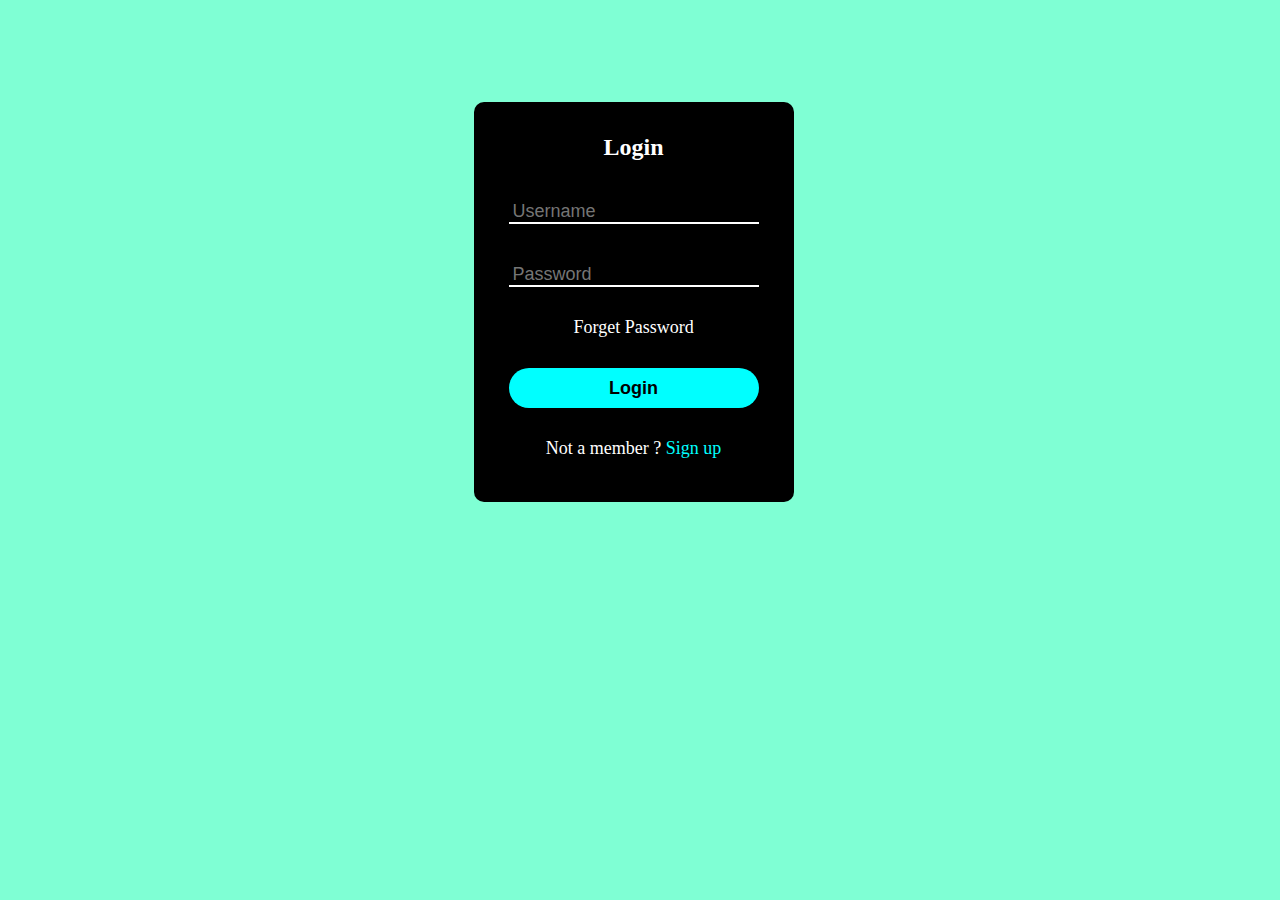
<file: index.html>
<!DOCTYPE html>
<html lang="en">
  <head>
    <meta charset="UTF-8" />
    <meta name="viewport" content="width=device-width, initial-scale=1.0" />
    <title>Login Page</title>
    <link rel="stylesheet" href="./css/index.css" />
    <script src="./js/index.js"></script>
  </head>
  <body>
    <div class="container">
      <form
        class="text"
        action="./feature/home.html"
        method="post"
        onsubmit="return userLogin()"
      >
        <h2>Login</h2>
        <input
          type="text"
          class="inp1"
          id="uname"
          placeholder="Username"
          name="username"
          autofocus
          autocomplete="off"
        /><br />
        <input
          type="password"
          class="inp1"
          id="pword"
          placeholder="Password"
          name="password"
        /><br />
        <p><a href="./feature/forget_pwd.html">Forget Password</a></p>
        <input
          type="submit"
          class="button"
          value="Login"
          onclick="userLogin()"
        /><br />
        <p>
          Not a member ?
          <span><a href="./feature/register.html">Sign up</a></span>
        </p>
      </form>
    </div>
  </body>
</html>
</file>
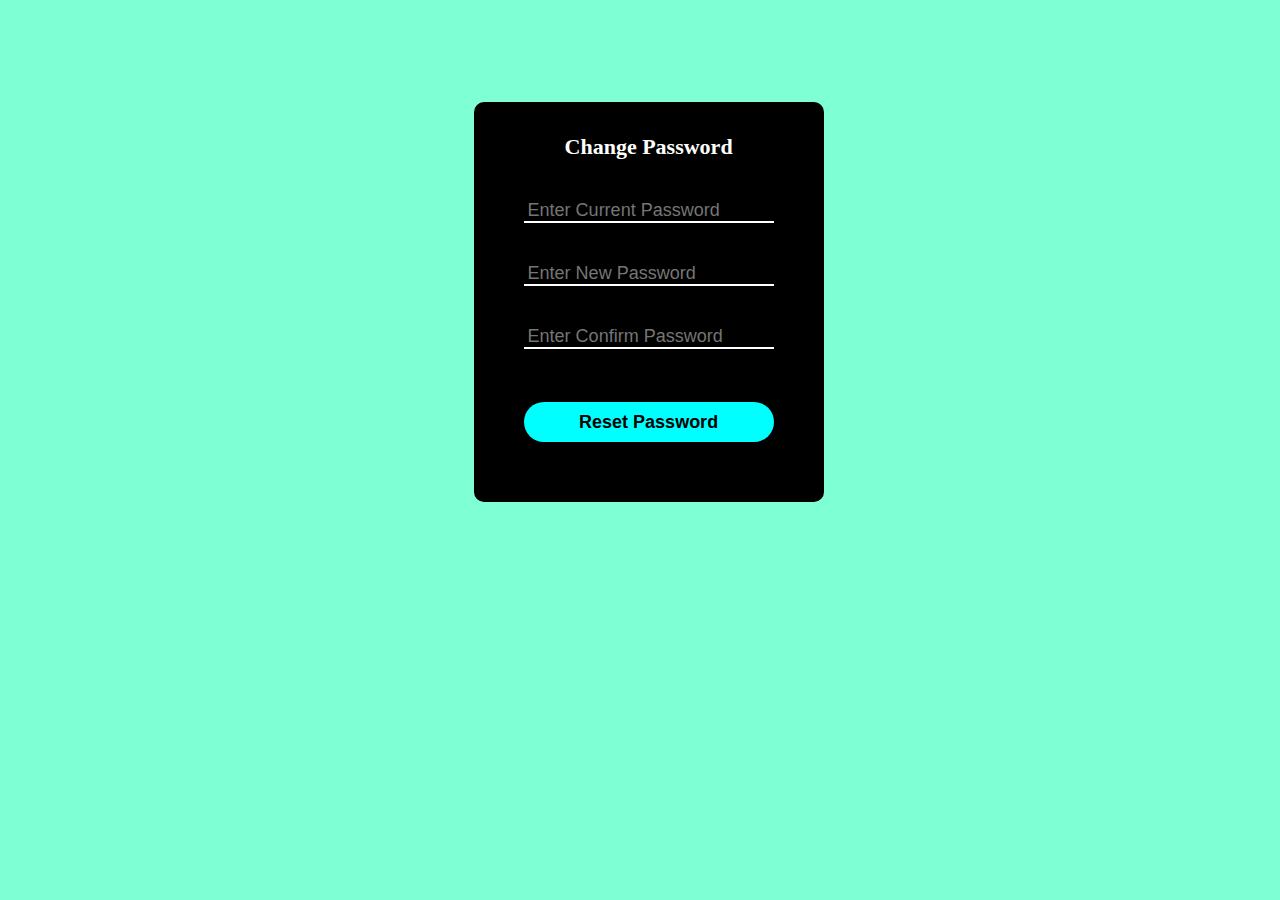
<file: feature/change_pass.html>
<html>
  <head>
    <link rel="stylesheet" href="../css/change_pass.css" />
    <script src="../js/change_pass.js"></script>
  </head>
  <body>
    <div class="container">
      <div class="form-input">
        <form
          action="../feature/home.html"
          onsubmit="return changePassword()"
          method="post"
        >
          <h2>Change Password</h2>
          <input
            type="password"
            name="currentPass"
            class="inp5"
            placeholder="Enter Current Password"
            id="currentPass"
          />
          <br />
          <input
            type="password"
            name="newPass"
            class="inp5"
            placeholder="Enter New Password"
            id="newPass"
          /><br />
          <input
            type="password"
            name="cnfPass"
            class="inp5"
            placeholder="Enter Confirm Password"
            id="cnfPass"
          /><br /><br />
          <input type="submit" value="Reset Password" class="button" />
        </form>
      </div>
    </div>
  </body>
</html>
</file>
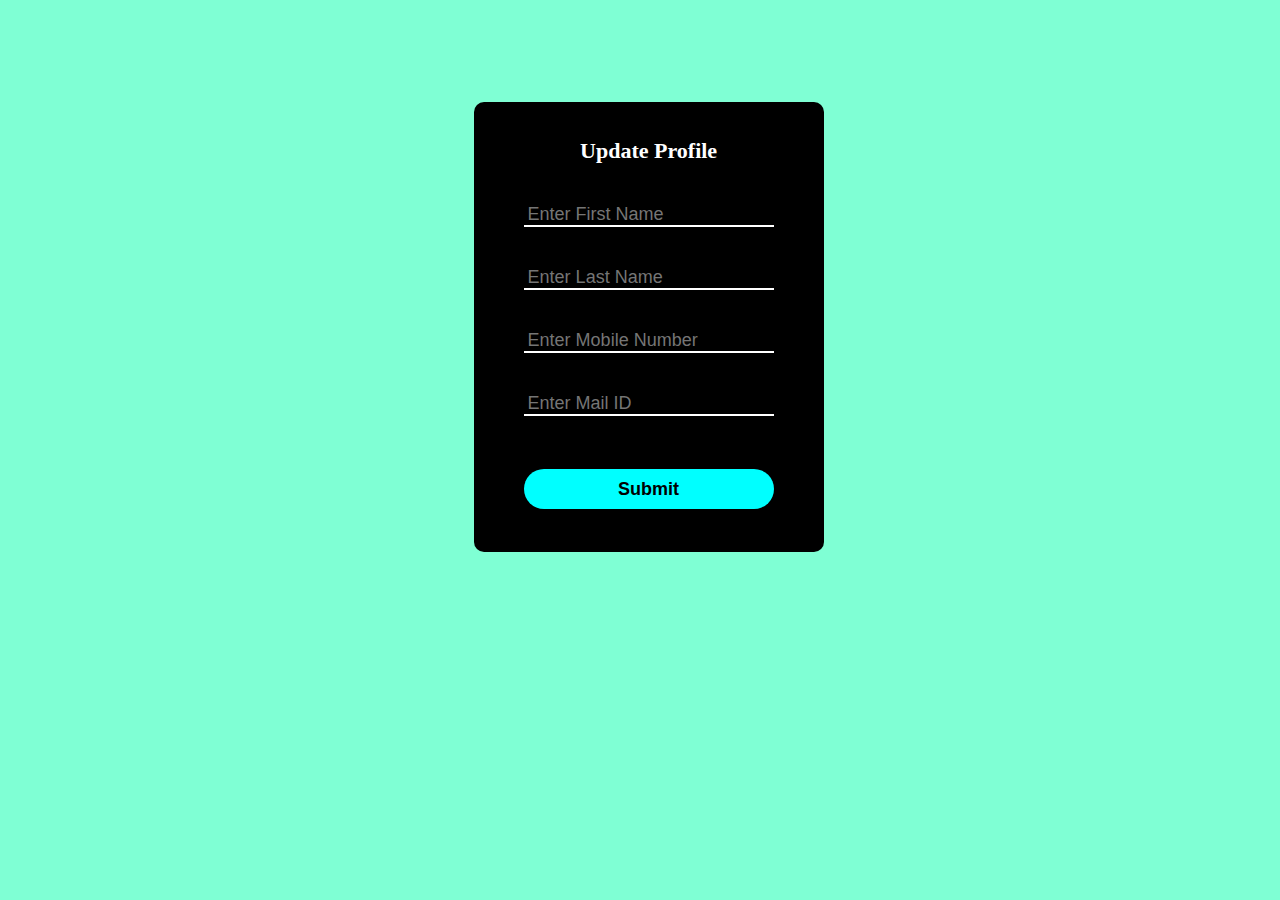
<file: feature/edt_profl.html>
<html>
  <head>
    <link rel="stylesheet" href="../css/edt_profl.css" />
    <script src="../js/edt_profl.js"></script>
  </head>
  <body>
    <div class="container">
      <div class="edit-profile">
        <form
          action="../feature/home.html"
          id="input-box"
          method="post"
          onsubmit="return editProfile()"
        >
          <h2>Update Profile</h2>
          <input
            type="text"
            name="fname"
            class="inp4"
            placeholder="Enter First Name"
            id="frstName"
            autofocus
            autocomplete="off"
          /><br />
          <input
            type="text"
            name="lname"
            class="inp4"
            placeholder="Enter Last Name"
            autocomplete="off"
            id="lstName"
          /><br />
          <input
            type="tel"
            name="mobileNum"
            class="inp4"
            placeholder="Enter Mobile Number"
            id="mbNum"
            autocomplete="off"
          /><br />
          <input
            type="email"
            name="mailId"
            class="inp4"
            placeholder="Enter Mail ID"
            id="mailId"
            autocomplete="off"
          /><br /><br />
          <input type="submit" class="button" />
        </form>
      </div>
    </div>
  </body>
</html>
</file>
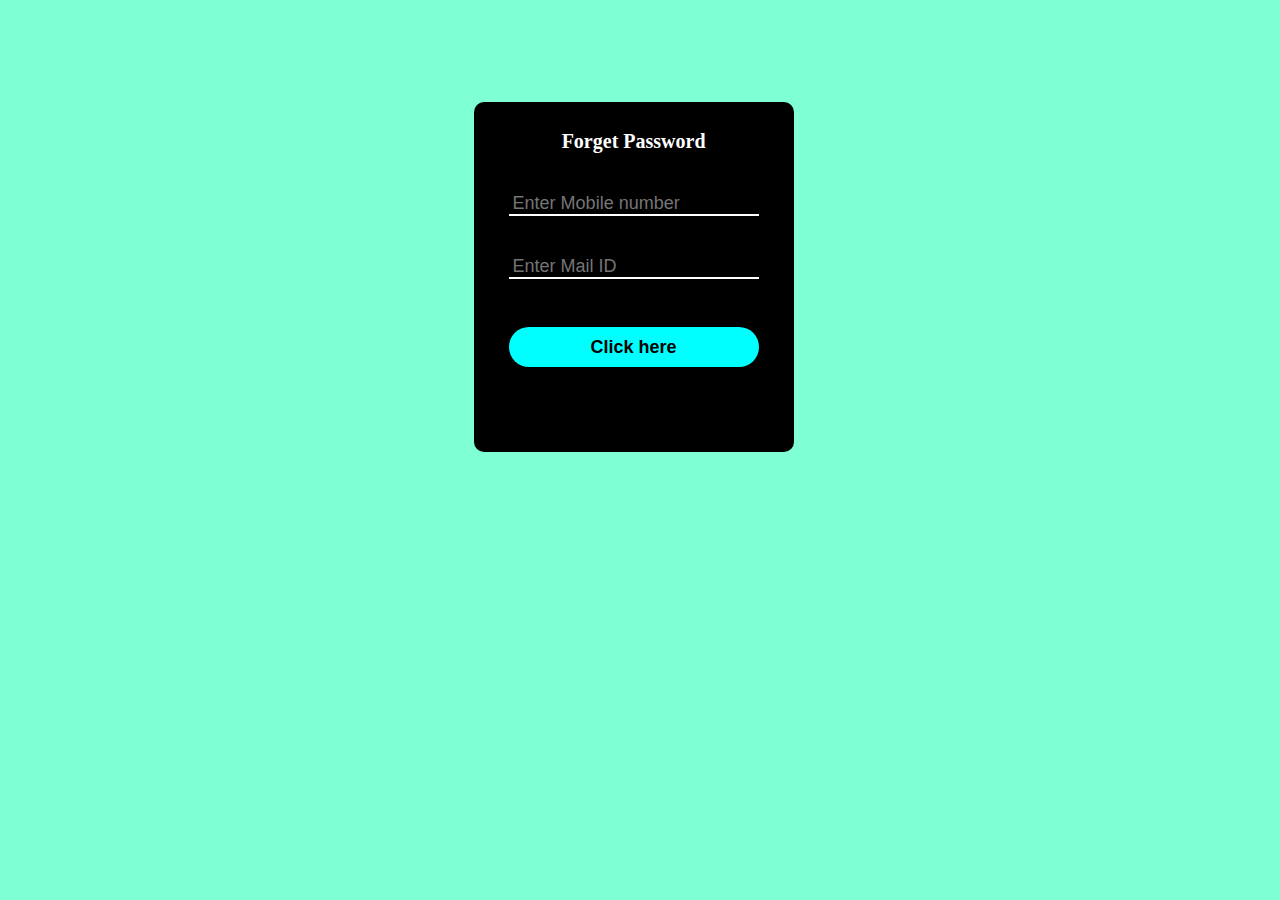
<file: feature/forget_pwd.html>
<html>
  <head>
    <link rel="stylesheet" href="../css/forgetPass.css" />
    <script src="../js/forget_pwd.js"></script>
  </head>
  <body>
    <div class="container">
      <div class="form-box">
        <form
          action="../feature/reset_pass.html"
          method="post"
          onsubmit="return forgetPassword()"
        >
          <h3>Forget Password</h3>
          <input
            type="tel"
            name="mobileNumber"
            class="inp2"
            required
            id="mobile"
            placeholder="Enter Mobile number"
            autofocus
            autocomplete="off"
          /><br />
          <input
            type="email"
            name="mail_Id"
            class="inp2"
            required
            id="email"
            placeholder="Enter Mail ID"
            autocomplete="off"
          /><br /><br />
          <input
            type="submit"
            class="button"
            value="Click here"
            onclick="forgetPassword()"
          />
        </form>
      </div>
    </div>
  </body>
</html>
</file>
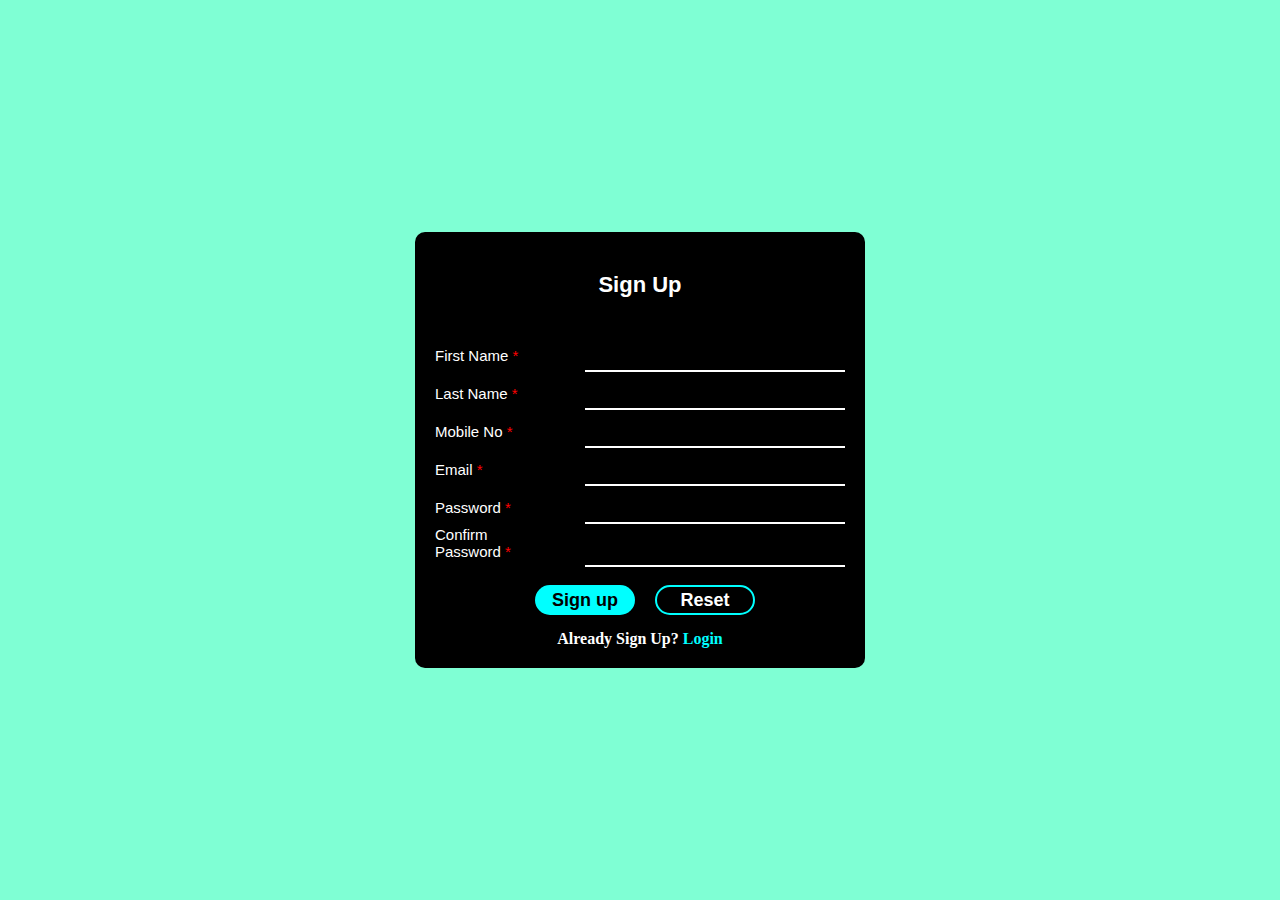
<file: feature/register.html>
<html>
  <head>
    <title>Sign up form</title>
    <script src="../js/registration.js"></script>
    <link rel="stylesheet" href="../css/registration.css" />
  </head>
  <body>
    <div>
      <h1>Sign Up</h1>
      <br /><br />
      <form
        action="../index.html"
        method="post"
        onsubmit="return validateForm()"
      >
        <label>First Name <span class="red">*</span></label
        ><input
          type="text"
          name="firstName"
          id="fname"
          required
          autofocus
          autocomplete="off"
          class="box"
        /><br />
        <label>Last Name <span class="red">*</span></label
        ><input
          type="text"
          name="lastName"
          id="lname"
          required
          autocomplete="off"
          class="box"
        /><br />
        <label>Mobile No <span class="red">*</span></label
        ><input
          type="tel"
          name="mobileNum"
          id="mbNum"
          required
          autocomplete="off"
          class="box"
        /><br />
        <label>Email <span class="red">*</span></label
        ><input
          type="email"
          name="mailId"
          required
          id="mail_iD"
          autocomplete="off"
          class="box"
        /><br />
        <label>Password <span class="red">*</span></label
        ><input
          type="password"
          name="pword"
          required
          id="passWd"
          class="box"
        /><br />
        <label>Confirm Password <span class="red">*</span></label
        ><input
          type="password"
          name="cnfPword"
          id="cnpWord"
          required
          class="box"
        /><br /><br />
        <input
          type="submit"
          value="Sign up"
          id="submit"
          onclick="validateForm()"
        /><input type="reset" id="reset" />
        <h3 id="signUp">
          Already Sign Up?<span><a href="../index.html">Login</a></span>
        </h3>
      </form>
    </div>
  </body>
</html>
</file>
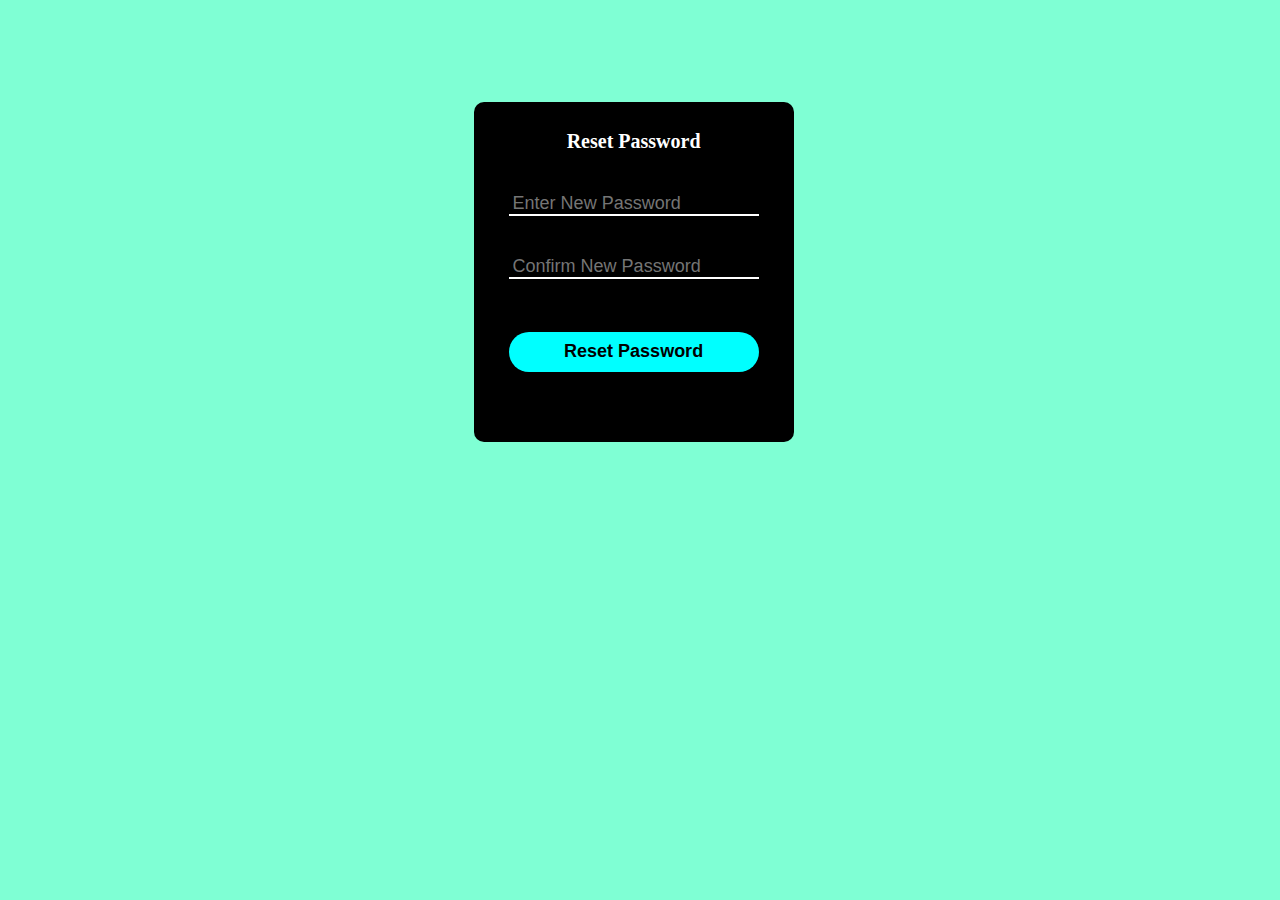
<file: feature/reset_pass.html>
<html>
  <head>
    <link rel="stylesheet" href="../css/reset_pass.css" />
    <script src="../js/reset_pass.js"></script>
  </head>
  <body>
    <div class="container">
      <div class="pass-box">
        <form
          action="../index.html"
          method="post"
          onsubmit="return resetPassword()"
        >
          <h2>Reset Password</h2>
          <input
            type="password"
            placeholder="Enter New Password"
            name="pwrd"
            class="inp3"
            id="newPass"
          /><br />
          <input
            type="password"
            name="pwrd"
            class="inp3"
            placeholder="Confirm New Password"
            id="cnfPass"
          /><br /><br />
          <input
            type="submit"
            class="button"
            value="Reset Password"
            onclick="resetPassword()"
          />
        </form>
      </div>
    </div>
  </body>
</html>
</file>
<file: css/index.css>
* {
  margin: 0;
  padding: 0;
  box-sizing: border-box;
}
body {
  background-color: aquamarine;
  font-family: "Lucida Sans";
}
.container {
  width: 320px;
  height: 400px;
  text-align: center;
  color: white;
  background-color: black;
  margin-left: 37%;
  margin-top: 8%;
  border-radius: 10px;
}
.container .text {
  position: relative;
  top: 8%;
}
.inp1 {
  border: none;
  background: transparent;
  border-bottom: 2px solid white;
  font-size: 18px;
  padding-left: 4px;
  width: 250px;
  margin-top: 40px;
  outline: 0;
  color: white;
}
.button {
  width: 250px;
  height: 40px;
  background-color: aqua;
  border-radius: 20px;
  margin-top: 30px;
  font-size: 18px;
  font-weight: bold;
  border: 0;
}
.button:hover {
  background-color: black;
  border: 2px solid aqua;
  cursor: pointer;
  color: white;
}

p {
  margin-top: 30px;
  font-size: 18px;
}
p a {
  color: white;
  text-decoration: none;
}
p a:hover {
  text-decoration: underline;
}
p span a {
  color: aqua;
  text-decoration: none;
}
p span a:hover {
  text-decoration: underline;
}
</file>
<file: css/change_pass.css>
* {
  margin: 0;
  padding: 0;
  box-sizing: border-box;
}
body {
  background-color: aquamarine;
  font-family: "Lucida Sans";
}
.container {
  width: 350px;
  height: 400px;
  text-align: center;
  color: white;
  background-color: black;
  margin-left: 37%;
  margin-top: 8%;
  border-radius: 10px;
}
.container .form-input {
  position: relative;
  top: 8%;
}
h2 {
  font-size: 22px;
}
.inp5 {
  border: none;
  background: transparent;
  border-bottom: 2px solid white;
  font-size: 18px;
  padding-left: 4px;
  width: 250px;
  margin-top: 40px;
  outline: 0;
  color: white;
}
.button {
  width: 250px;
  height: 40px;
  background-color: aqua;
  border-radius: 20px;
  margin-top: 35px;
  font-size: 18px;
  font-weight: bold;
  border: 0;
}
.button:hover {
  background-color: black;
  border: 2px solid aqua;
  cursor: pointer;
  color: white;
}
</file>
<file: css/edt_profl.css>
* {
  margin: 0;
  padding: 0;
  box-sizing: border-box;
}
body {
  background-color: aquamarine;
  font-family: "Lucida Sans";
}
.container {
  width: 350px;
  height: 450px;
  text-align: center;
  color: white;
  background-color: black;
  margin-left: 37%;
  margin-top: 8%;
  border-radius: 10px;
}
.container .edit-profile {
  position: relative;
  top: 8%;
}
h2 {
  font-size: 22px;
}
.inp4 {
  border: none;
  background: transparent;
  border-bottom: 2px solid white;
  font-size: 18px;
  padding-left: 4px;
  width: 250px;
  margin-top: 40px;
  outline: 0;
  color: white;
}
.button {
  width: 250px;
  height: 40px;
  background-color: aqua;
  border-radius: 20px;
  margin-top: 35px;
  font-size: 18px;
  font-weight: bold;
  border: 0;
}
.button:hover {
  background-color: black;
  border: 2px solid aqua;
  cursor: pointer;
  color: white;
}
</file>
<file: css/forgetPass.css>
* {
  margin: 0;
  padding: 0;
  box-sizing: border-box;
}
body {
  background-color: aquamarine;
  font-family: "Lucida Sans";
}
.container {
  width: 320px;
  height: 350px;
  text-align: center;
  color: white;
  background-color: black;
  margin-left: 37%;
  margin-top: 8%;
  border-radius: 10px;
}
.container .form-box {
  position: relative;
  top: 8%;
}
h3 {
  font-size: 20px;
}
.inp2 {
  border: none;
  background: transparent;
  border-bottom: 2px solid white;
  font-size: 18px;
  padding-left: 4px;
  width: 250px;
  margin-top: 40px;
  outline: 0;
  color: white;
}
.button {
  width: 250px;
  height: 40px;
  background-color: aqua;
  border-radius: 20px;
  margin-top: 30px;
  font-size: 18px;
  font-weight: bold;
  border: 0;
}
.button:hover {
  background-color: black;
  border: 2px solid aqua;
  cursor: pointer;
  color: white;
}
</file>
<file: css/registration.css>
* {
  margin: 0;
  padding: 0;
}
body {
  background-color: aquamarine;
  font-family: "Lucida Sans";
  display: flex;
  justify-content: center;
  align-items: center;
}
div {
  background-color: black;
  color: white;
  min-height: 350px;
  padding: 20px;
  border-radius: 10px;
}
h1 {
  margin-top: 20px;
  font-family: Arial, Helvetica, sans-serif;
  font-weight: bold;
  font-size: 22px;
  text-align: center;
}
label {
  width: 120px;
  font-size: 15px;
  font-weight: 490;
  color: white;
  font-family: Verdana, Geneva, Tahoma, sans-serif;
  display: inline-block;
  margin-top: 2px;
}
.box {
  height: 30px;
  width: 260px;
  margin-left: 30px;
  margin-top: 8px;
  background: transparent;
  color: white;
  border: 0;
  outline: 0;
  border-bottom: 2px solid white;
  font-size: 18px;
  padding-left: 5px;
}
.red {
  color: red;
}

#submit {
  width: 100px;
  height: 30px;
  font-size: 18px;
  font-weight: 550;
  background-color: aqua;
  color: black;
  border-radius: 15px;
  border: 0;
  margin-left: 100px;
  cursor: pointer;
}
#submit:hover {
  background-color: black;
  color: white;
  border: 2px solid aqua;
  cursor: pointer;
}
#reset {
  width: 100px;
  height: 30px;
  font-size: 18px;
  font-weight: 550;
  background: transparent;
  border: 2px solid aqua;
  color: white;
  border-radius: 15px;
  margin-left: 20px;
  cursor: pointer;
}
#reset:hover {
  background-color: aqua;
  color: black;
  border: 0;
  cursor: pointer;
}
#signUp {
  text-align: center;
  padding-top: 15px;
  font-size: 16px;
}
span a {
  margin-left: 4px;
  color: aqua;
  text-decoration: none;
}
span a:hover {
  text-decoration: underline;
}
</file>
